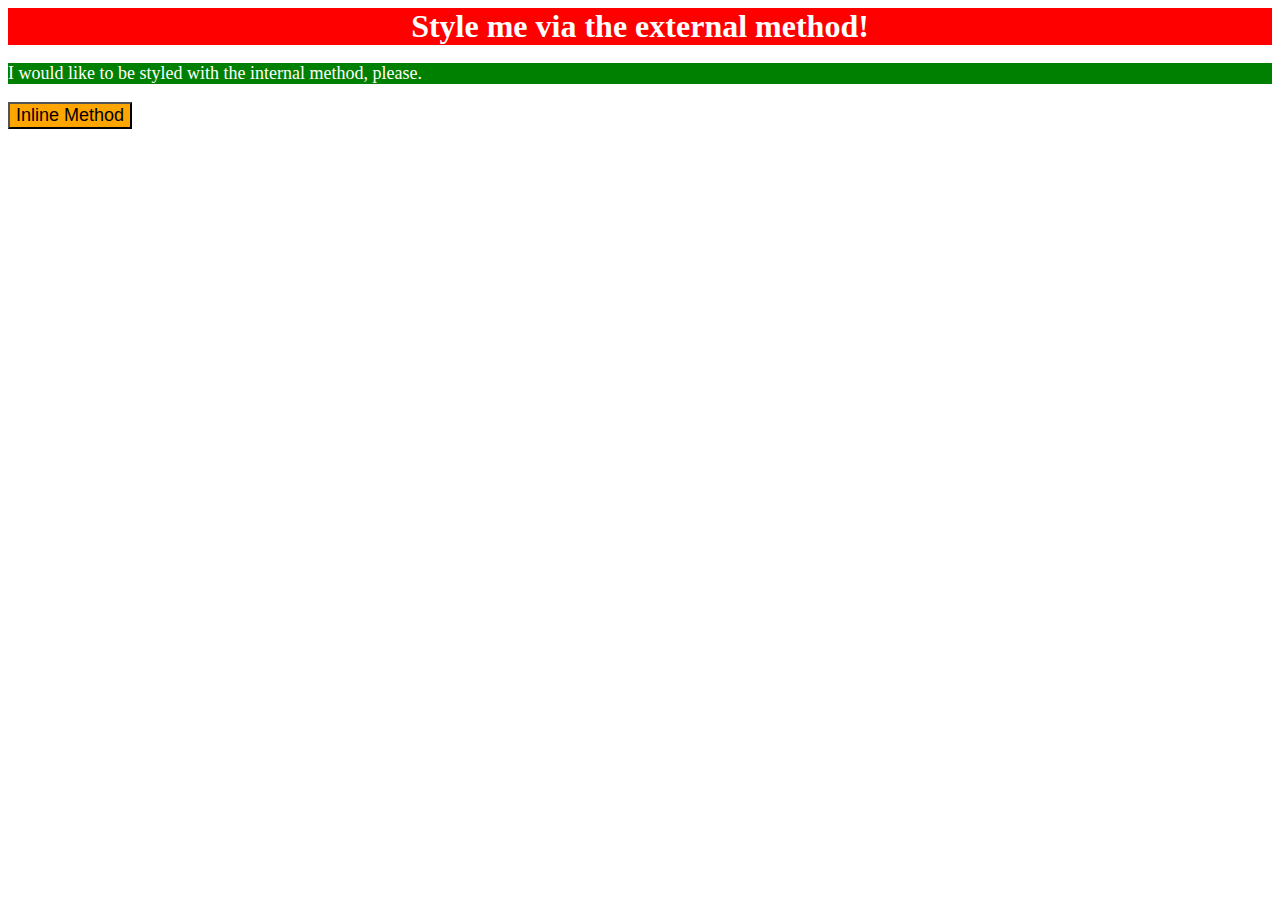
<file: index.html>
<!DOCTYPE html>

<html lang="en">
    <head>
        <meta charset="UTF-8">
        <meta http-equiv="X-UA-Compatible" content="IE-edge">
        <meta name="viewport" content="width=device-width, initial-scale=1.0">
        <title>Methods for adding css</title>
        <link rel="stylesheet" href="styles.css">

    <style>
        p{
            background-color: green;
            color: white;
            font-size: 18px;
        }
    
    </style>
    </head>
    <body>
        <div>Style me via the external method!</div>
        <p>I would like to be styled with the internal method, please.</p>
        <button style="background-color: orange; font-size: 18px;">Inline Method</button>
    </body>
</html>
</file>
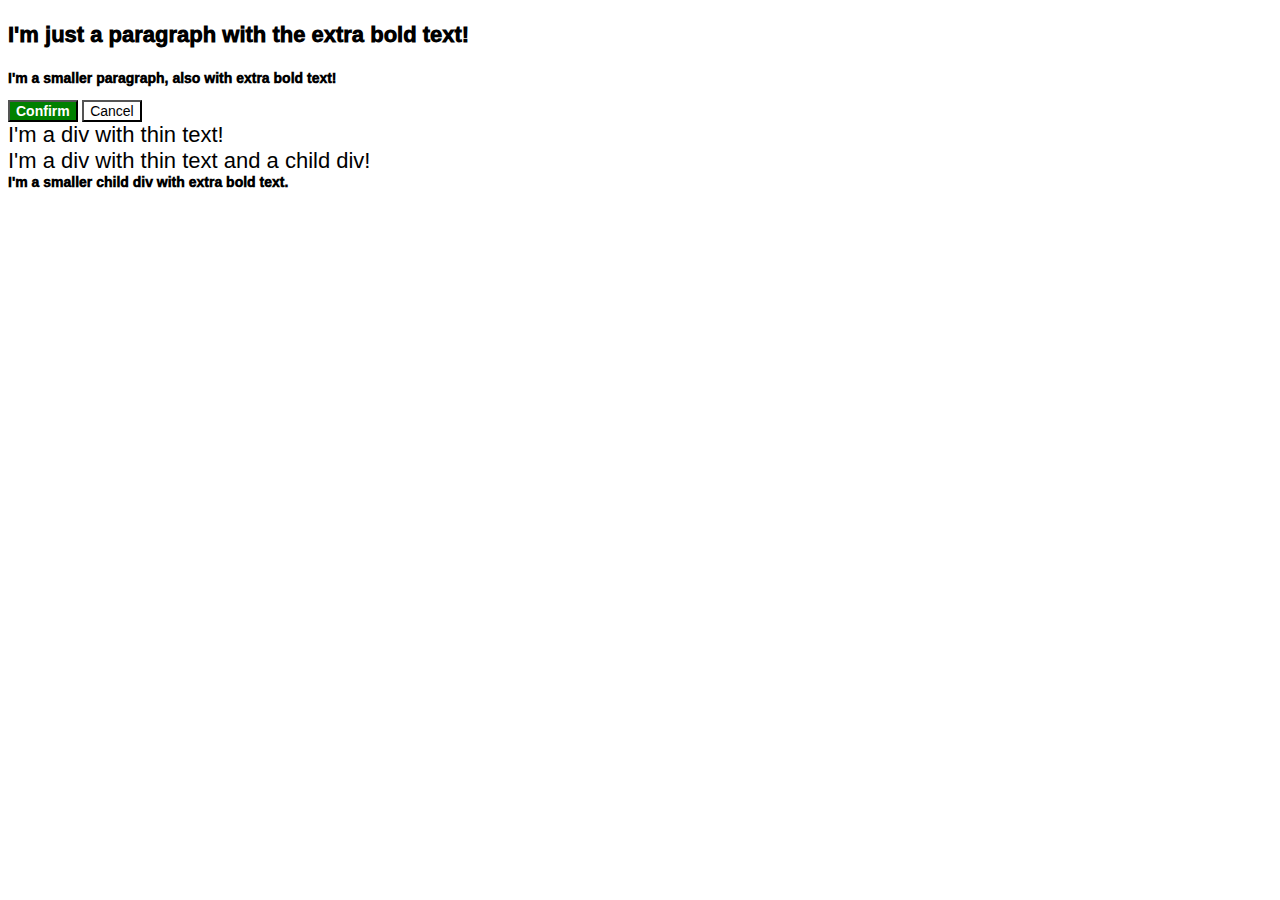
<file: cascade-fix/index.html>
<!DOCTYPE html>

<html lang="en">
    <head>
        <meta charset="UTF-8">
        <meta http-equiv="X-UA-Compatible" content="IE=edge">
        <meta name="viewport" content="width=device-width, initial-scale=1.0">
        <title>Fix the Cascade</title>
        <link rel="stylesheet" href="styles.css">
    </head>

    <body>
        <p class="para">I'm just a paragraph with the extra bold text!</p>
        <p class="para small-para">I'm a smaller paragraph, also with extra bold text!</p>

        <button id="confirm-button" class="button confirm">Confirm</button>
        <button id="cancel-button" class="button cancel">Cancel</button>

        <div class="text">I'm a div with thin text!</div>
        <div class="text">I'm a div with thin text and a child div! 
            <div class="text child">I'm a smaller child div with extra bold text.</div>    
        </div>
    </body>
</html>
</file>
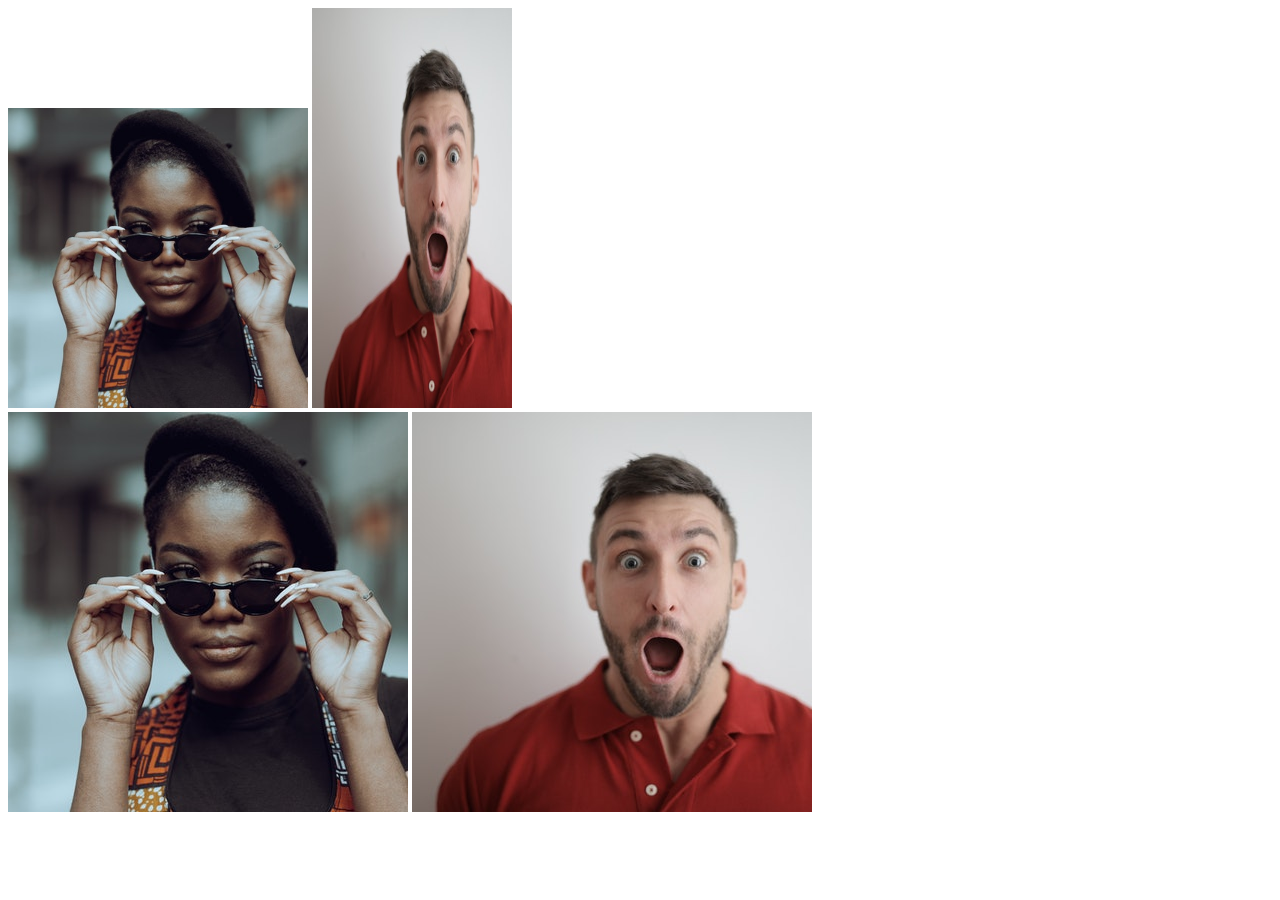
<file: chaining-selectors/index.html>
<!DOCTYPE html>

<html lang="en">
    <head>
        <meta charset="UTF-8">
        <meta http-equiv="X-UA-Compatible" content="IE=edge">
        <meta name="viewport" content="width=device-width, initial-scale=1.0">
        <title>Chaining Selectors</title>
        <link rel="stylesheet" href="styles.css">
    </head>

    <body>
        <div>
            <img class="avatar proportioned" src="../img/pexels-katho-mutodo-8434791.jpg" alt="women with glasses">
            <img class="avatar distorted" src="../img/pexels-andrea-piacquadio-3777931.jpg" alt="man with surprised expression">
        </div>
        <div>
            <img class="original proportioned" src="../img/pexels-katho-mutodo-8434791.jpg" alt="women with glasses">
            <img class="original distorted" src="../img/pexels-andrea-piacquadio-3777931.jpg" alt="man with surprised expression">
        </div>
    </body>
</html>
</file>
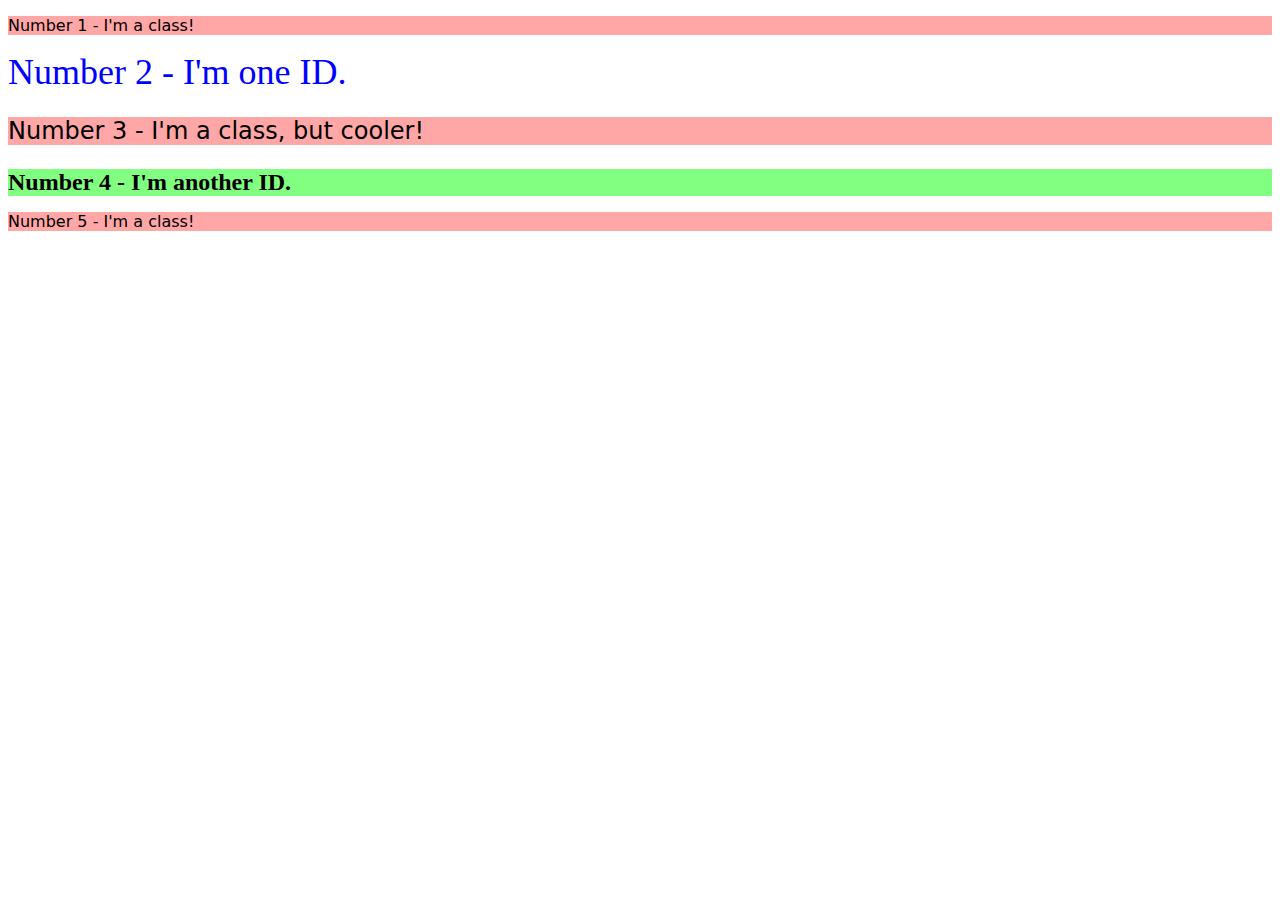
<file: css-class-id-selectors/index.html>
<!DOCTYPE html>

<html lang="en">
    <head>
        <meta charset="UTF-8">
        <meta http-equiv="X-UA-Compatible" content="IE=edge">
        <meta name="viewport" content="width=device-width, intial-scale=1.0">
        <title>Class and ID Selectors</title>
        <link rel="stylesheet" href="styles.css">
    </head>

    <body>
        <p class="odd">Number 1 - I'm a class!</p>
        <div id="two">Number 2 - I'm one ID.</div>
        <p class="odd adjust-font-size">Number 3 - I'm a class, but cooler!</p>
        <div id="four" class="adjust-font-size">Number 4 - I'm another ID.</div>
        <p class="odd">Number 5 - I'm a class!</p>
    </body>
</html>
</file>
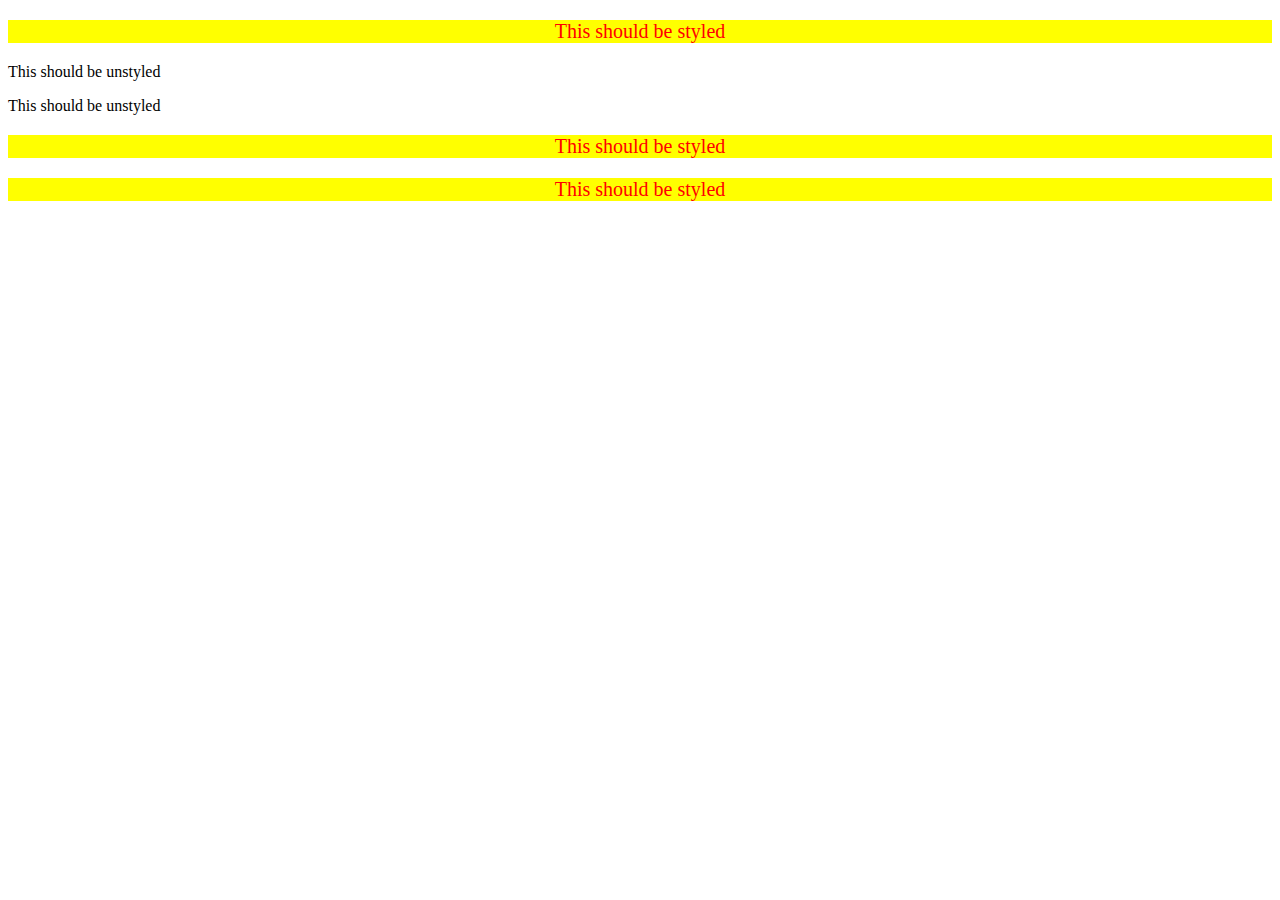
<file: descendent-combinator/index.html>
<!DOCTYPE html>

<html lang="en">
    <head>
        <meta charset="UTD-8">
        <meta http-equiv="X-UA-Compatible" content="IE=edge">
        <meta name="viewport" content="width=device-width, initial-scale=1.0">
        <title>Descendent Combinator</title>
        <link rel="stylesheet" href="styles.css">
    </head>

    <body>
        <div class="container">
            <p class="text">This should be styled</p>
        </div>
        <p class="text">This should be unstyled</p>
        <p class="text">This should be unstyled</p>
        <div class="container">
            <p class="text">This should be styled</p>
            <p class="text">This should be styled</p>
        </div>
    </body>
</html>
</file>
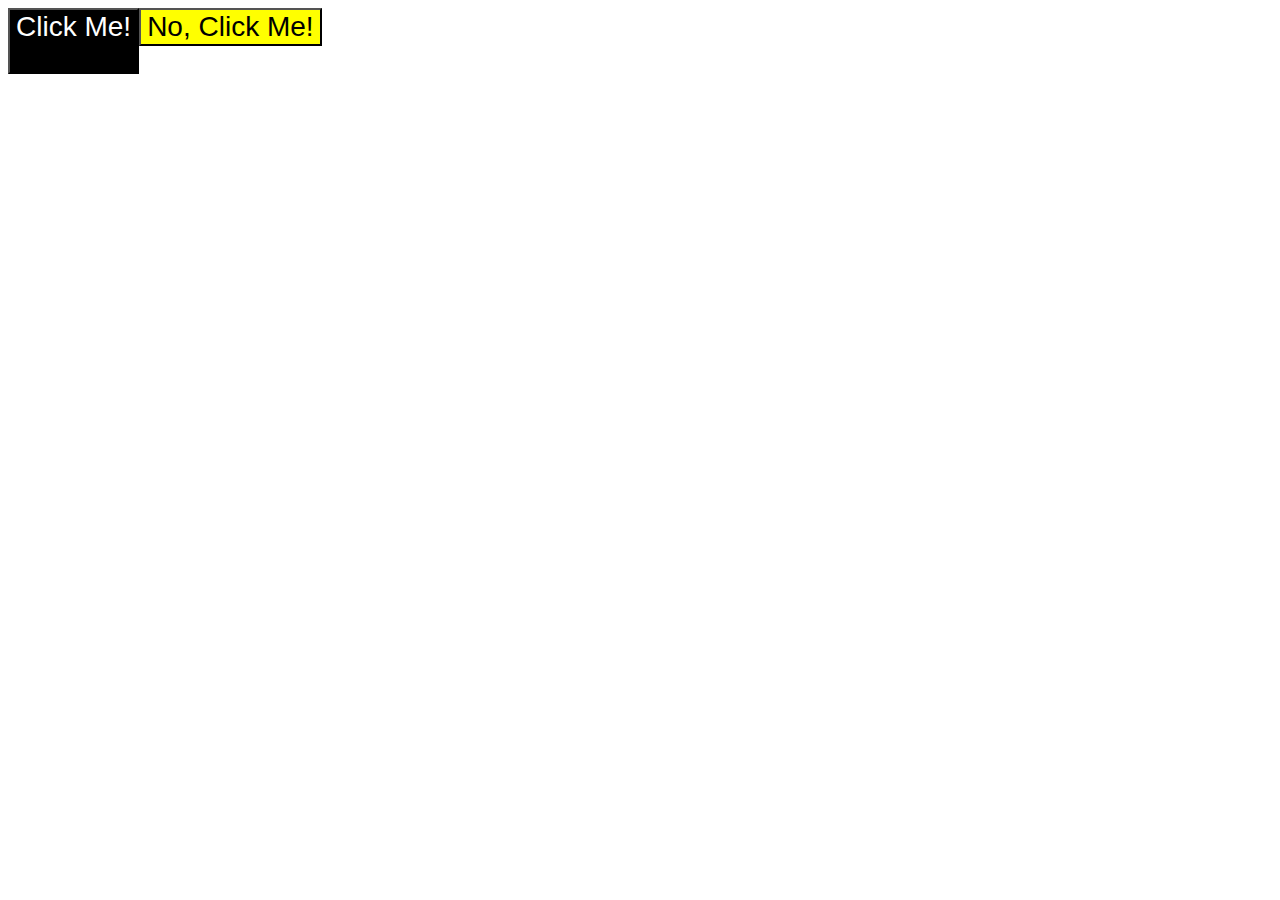
<file: grouping-selectors/index.html>
<!DOCTYPE html>

<html lang="en">
    <head>
        <meta charset="UTF-8">
        <meta http-equiv="X-UA-Compatible" content="IE=edge">
        <meta name="viewport" content="width=device-width, initial-scale=1.o">
        <title>Grouping selectors</title>
        <link rel="stylesheet" href="styles.css">
    </head>
    <body>
        <button class="inverted">Click Me!</p>
        <button class="fancy">No, Click Me!</button>
    </body>
</html>
</file>
<file: styles.css>
div {
    background-color: red;
    color: white;
    font-size: 32px;
    text-align: center;
    font-weight: bold;
}
</file>
<file: cascade-fix/styles.css>
body {
    font-family: Arial, Helvetica, sans-serif;
}

.para {
    font-weight: 1000;
    font-size: 22px;
}

.small-para {
    font-size: 14px;
    font-weight: 1000;
}


#confirm-button {
    background: green;
    color: white;
    font-weight: bold;
}

.button {
    background-color: rgb(255, 255, 255);
    color: rgb(0, 0, 0);
    font-size: 14px;
}

div.text {
    color: rgb(0, 0, 0);
    font-size: 22px;
    font-weight: 100;
}

div .text.child {
    font-weight: 1000;
    font-size: 14px;
}
</file>
<file: chaining-selectors/styles.css>
.avatar.proportioned {
    width: 300px;
    height:auto;
}
.avatar.distorted {
    width: 200px;
    height: 400px;
}
</file>
<file: css-class-id-selectors/styles.css>
.odd {
    background-color: rgb(255, 167, 167);
    font-family: Verdana, "DejaVu Sans", sans-serif;
}

.adjust-font-size {
    font-size: 24px;
}

#two {
    color: #0000ff;
    font-size:36px
}

#four {
    background-color: hsl(120, 100%, 75%);
    font-weight: bold;
}
</file>
<file: descendent-combinator/styles.css>
.container .text {
    background-color: yellow;
    text-align: center;
    font-size: 20px;
    color: red;
} 
/* Below are some other possible descendent combinators:

div p
div .text
.container p

*/
</file>
<file: grouping-selectors/styles.css>
.inverted,
.fancy {
    font-family: helvetica, "Times New Roman", sans-serif;
    font-size: 28px;
}

.inverted {
    background-color: black;
    color: white;
}

.fancy {
    background-color: yellow;
}
</file>
